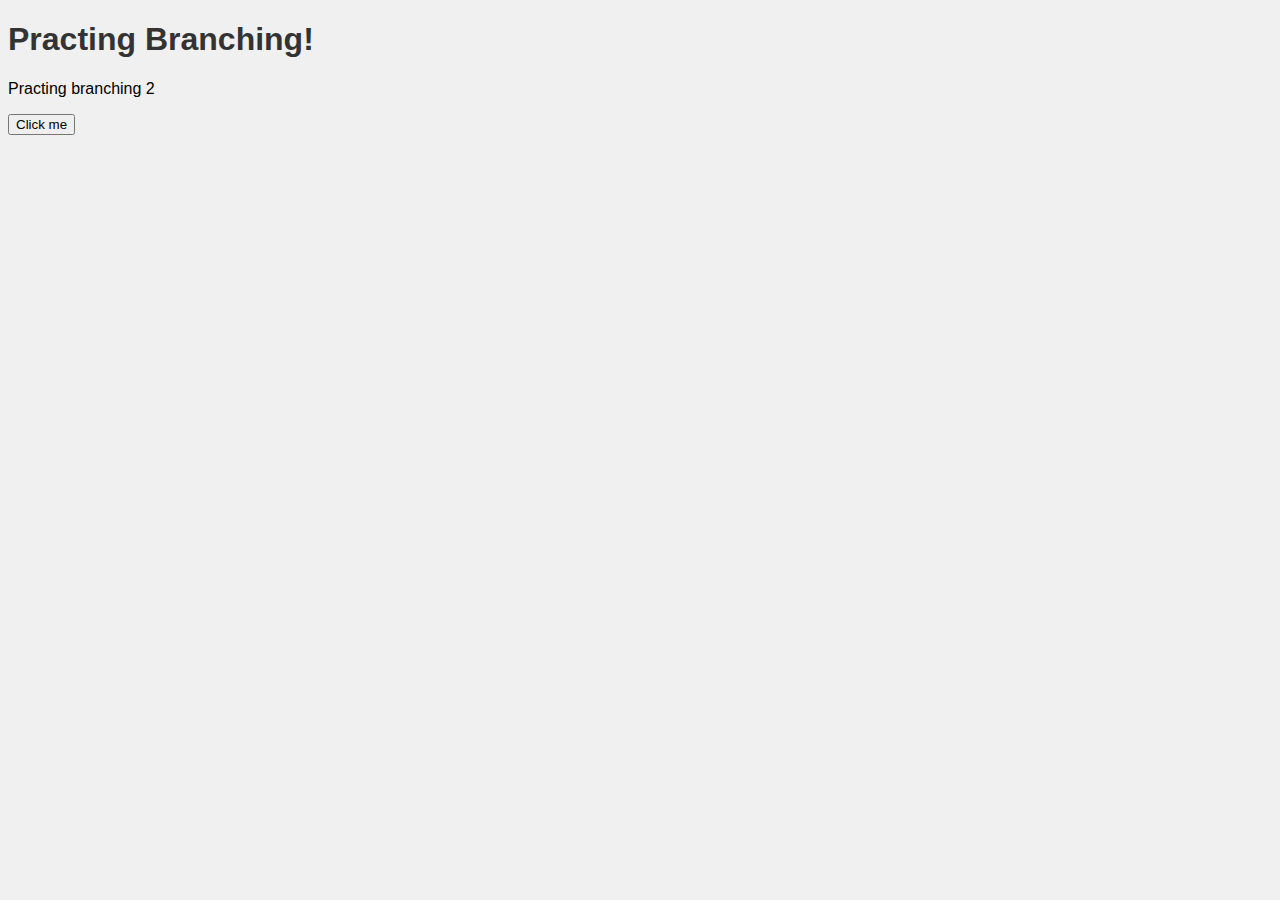
<file: index.html>
<!DOCTYPE html>
<html lang="mk">
<head>
  <meta charset="UTF-8" />
  <title>Branching Example</title>
  <link rel="stylesheet" href="style.css" />
</head>
<body>
  <h1>Practing Branching!</h1>
  <p>Practing branching 2</p>
  <button id="btn">Click me</button>

  <script src="script.js"></script>
</body>
</html>
</file>
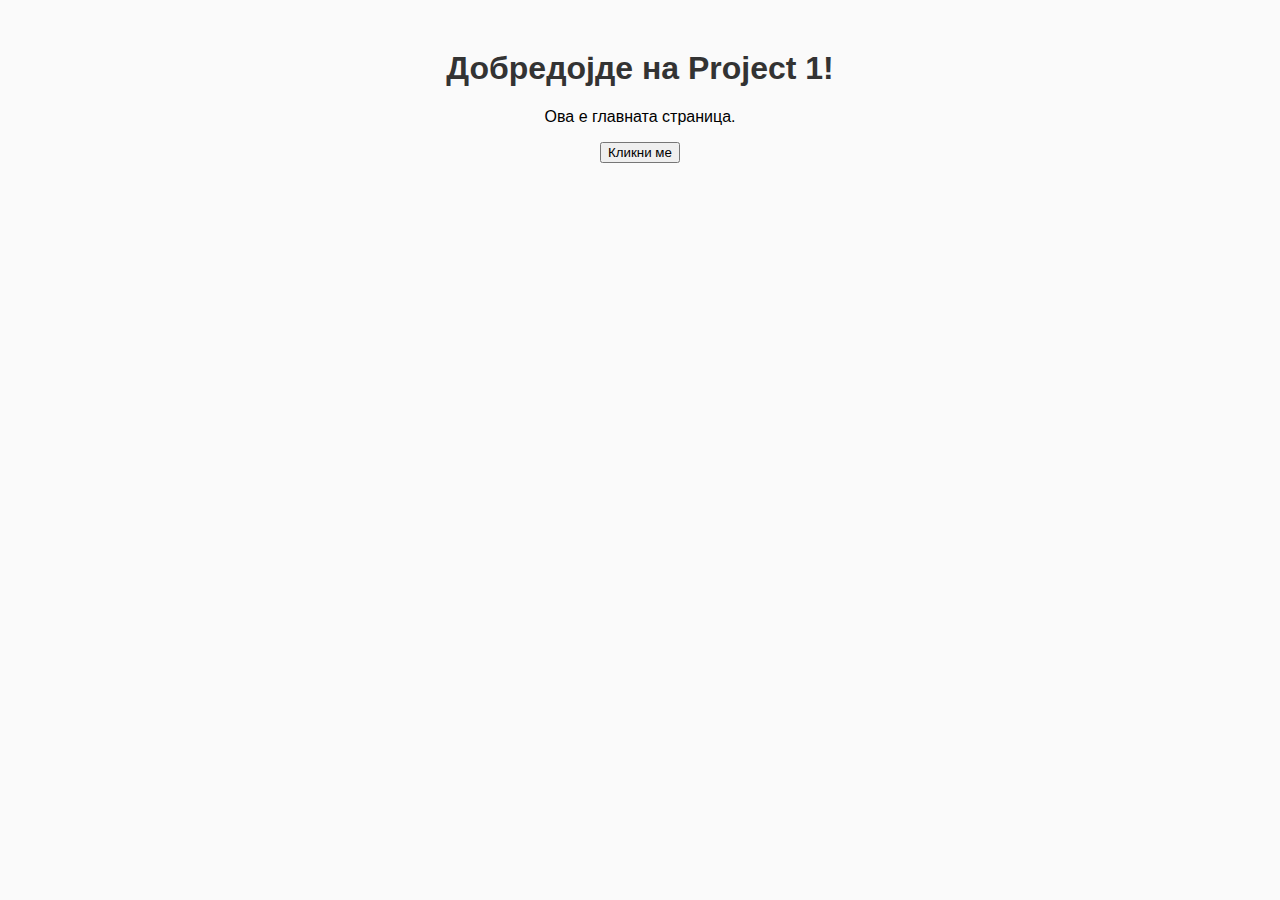
<file: Project1/index.html>
<!DOCTYPE html>
<html lang="mk">
<head>
  <meta charset="UTF-8" />
  <title>Project 1</title>
  <link rel="stylesheet" href="style.css" />
</head>
<body>
  <h1>Добредојде на Project 1!</h1>
  <p id="message">Ова е главната страница.</p>
  <button id="btn">Кликни ме</button>

  <script src="script.js"></script>
</body>
</html>
</file>
<file: style.css>
body {
  font-family: Arial, sans-serif;
  background-color: #f0f0f0;
}

h1 {
  color: #333;
}
</file>
<file: Project1/style.css>
body {
  font-family: Arial, sans-serif;
  background-color: #fafafa;
  text-align: center;
  margin-top: 50px;
}

h1 {
  color: #333;
}
</file>
